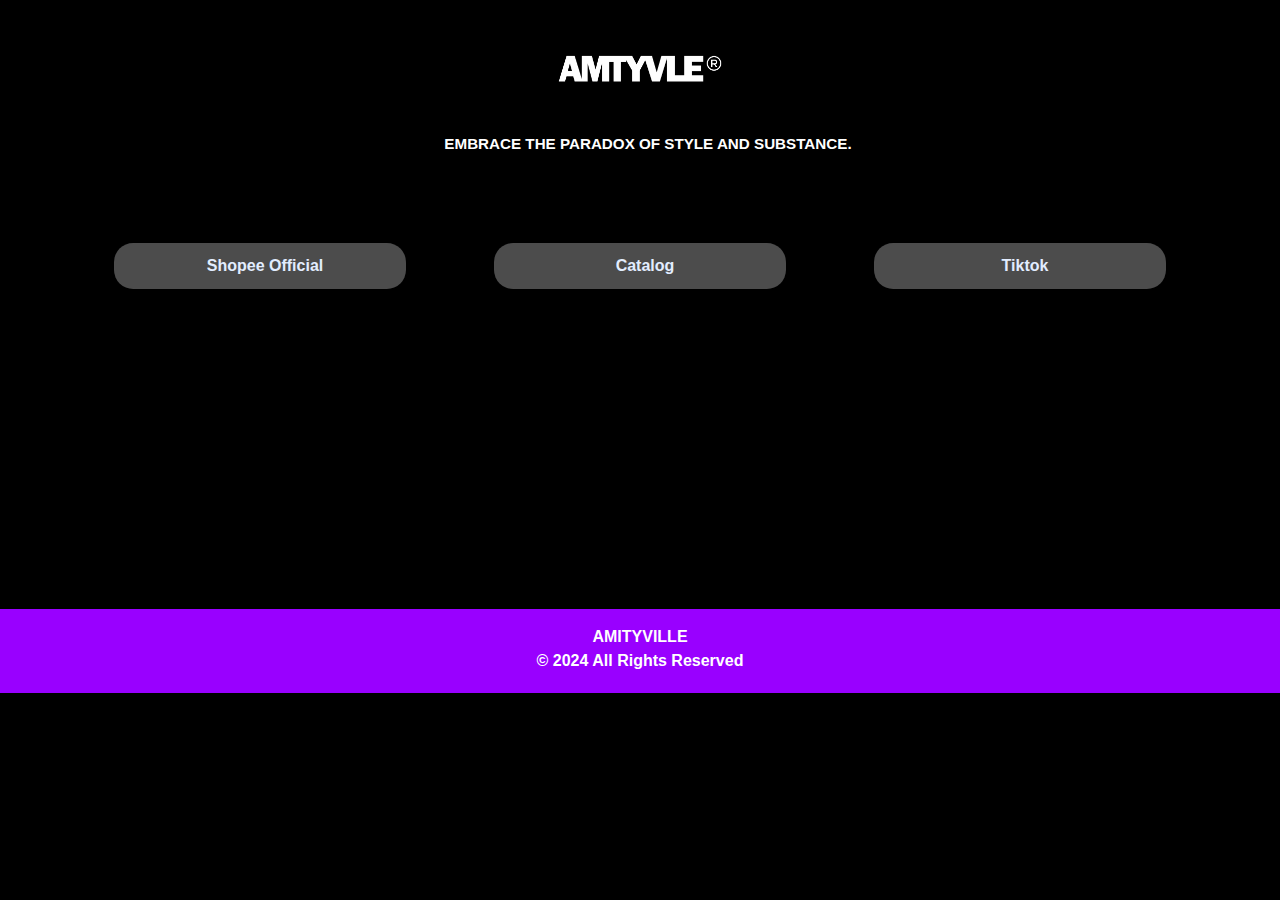
<file: index.html>
<!DOCTYPE html>
<html lang="en">
  <head>
    <meta charset="utf-8" />
    <meta name="viewport" content="width=device-width, initial-scale=1" />
    <title>AMITYVILLE</title>
    <link href="https://cdn.jsdelivr.net/npm/bootstrap@5.3.3/dist/css/bootstrap.min.css" rel="stylesheet" integrity="sha384-QWTKZyjpPEjISv5WaRU9OFeRpok6YctnYmDr5pNlyT2bRjXh0JMhjY6hW+ALEwIH" crossorigin="anonymous" />
    <link rel="stylesheet" href="css/style.css" />
    <link rel="icon" href="/img/icon/icon.png" type="image/png" size="32x32" />
  </head>
  <body>
    <!--Jumbotron Start-->
    <section class="jumbotron text-center">
      <div class="mb-5 mt-1">
        <img src="img/logo/logoamity1.png" alt="logo amityville" width="190" />
      </div>

      <!--<img src="img/profile.jpg" alt="Andera Singgih" width="250" class="rounded-circle img-thumbnail mb-5" />-->
      <p class="display-9 fw-semibold ms-4 m-2" id="capt">EMBRACE THE PARADOX OF STYLE AND SUBSTANCE.</p>
    </section>
    <!--Jumbotron End-->

    <!-- Contact Start -->
    <section id="link">
      <div class="container">
        <div class="row justify-content-center">
          <!-- Shopee -->
          <div class="col-md-4 mb-3">
            <a href="https://www.shopee.co.id/amityville.id/" class="btn btn-contact" target="_blank">
              <div class="btn-content">
                <i class=""></i>
                <!--<img class="me-2" src="img/icon/instagram.png" width="25" alt="">-->
                <span class="btn-text">Shopee Official</span>
              </div>
            </a>
          </div>

          <!-- Instagram -->
          <div class="col-md-4 mb-3">
            <a href="https://www.instagram.com/amityville.id/" class="btn btn-contact" target="_blank">
              <div class="btn-content">
                <i class=""></i>
                <!--<img class="me-2" src="img/icon/instagram.png" width="25" alt="">-->
                <span class="btn-text">Catalog</span>
              </div>
            </a>
          </div>
          <!-- Instagram -->
          <div class="col-md-4 mb-3">
            <a href="https://www.tiktok.com/@amityville.id" class="btn btn-contact" target="_blank">
              <div class="btn-content">
                <i class=""></i>
                <!--<img class="me-2" src="img/icon/instagram.png" width="25" alt="">-->
                <span class="btn-text">Tiktok</span>
              </div>
            </a>
          </div>
        </div>
      </div>
    </section>
    <!-- Contact End -->

    <!--Footer Start-->
    <footer id="footer" class="text-white text-center pb-1 pt-3" style="background-color: #9900ff">
      <p class="mb-0 fw-bold" href="www.instagram.com/amityville.id">AMITYVILLE</p>
      <p class="fw-semibold">&copy 2024 All Rights Reserved</p>
    </footer>
    <!--Footer End-->
    <script src="https://cdn.jsdelivr.net/npm/bootstrap@5.3.3/dist/js/bootstrap.bundle.min.js" integrity="sha384-YvpcrYf0tY3lHB60NNkmXc5s9fDVZLESaAA55NDzOxhy9GkcIdslK1eN7N6jIeHz" crossorigin="anonymous"></script>
  </body>
</html>
</file>
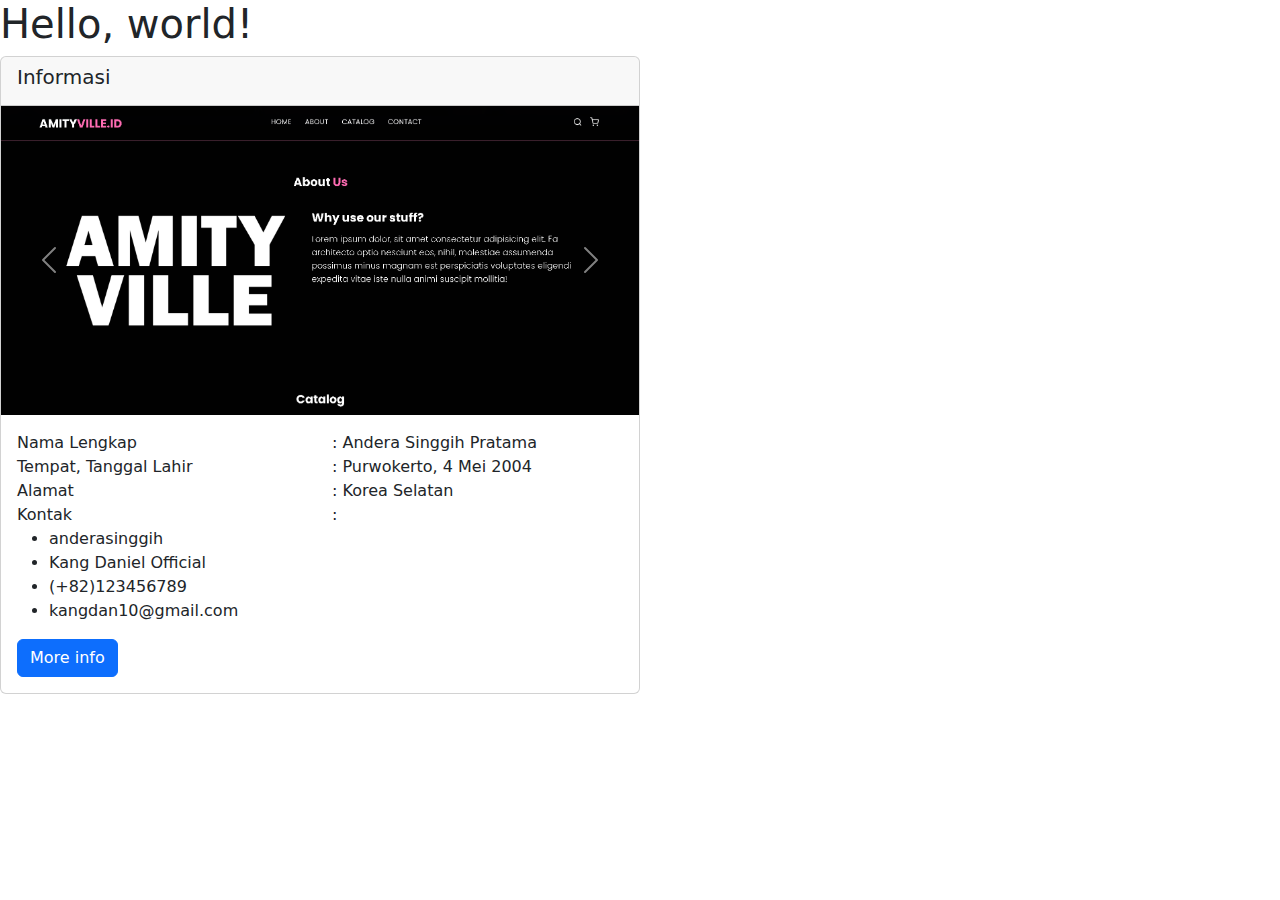
<file: project.html>
<!DOCTYPE html>
<html lang="en">
  <head>
    <meta charset="utf-8" />
    <meta name="viewport" content="width=device-width, initial-scale=1" />
    <title>Project</title>
    <link href="https://cdn.jsdelivr.net/npm/bootstrap@5.3.3/dist/css/bootstrap.min.css" rel="stylesheet" integrity="sha384-QWTKZyjpPEjISv5WaRU9OFeRpok6YctnYmDr5pNlyT2bRjXh0JMhjY6hW+ALEwIH" crossorigin="anonymous" />
    <link rel="icon" href="img/icon/icon.png" type="image/png" size="32x32" />
  </head>
  <body>
    <h1>Hello, world!</h1>
    <div class="col-md-6">
      <div class="card">
        <div class="card-header">
          <h5 class="card-title">Informasi</h5>
        </div>
        <div id="carouselExample" class="carousel slide">
          <div class="carousel-inner">
            <div class="carousel-item active">
              <img src="img/projects/proj1.png" class="d-block w-100" alt="..." />
            </div>
            <div class="carousel-item">
              <img src="img/projects/proj2.png" class="d-block w-100" alt="..." />
            </div>
            <div class="carousel-item">
              <img src="img/projects/proj3.png" class="d-block w-100" alt="..." />
            </div>
          </div>
          <button class="carousel-control-prev" type="button" data-bs-target="#carouselExample" data-bs-slide="prev">
            <span class="carousel-control-prev-icon" aria-hidden="true"></span>
            <span class="visually-hidden">Previous</span>
          </button>
          <button class="carousel-control-next" type="button" data-bs-target="#carouselExample" data-bs-slide="next">
            <span class="carousel-control-next-icon" aria-hidden="true"></span>
            <span class="visually-hidden">Next</span>
          </button>
        </div>
        <div class="card-body">
          <div class="row">
            <div class="col-md-6">Nama Lengkap</div>
            <div class="col-md-6">: Andera Singgih Pratama</div>
          </div>
          <div class="row">
            <div class="col-md-6">Tempat, Tanggal Lahir</div>
            <div class="col-md-6">: Purwokerto, 4 Mei 2004</div>
          </div>
          <div class="row">
            <div class="col-md-6">Alamat</div>
            <div class="col-md-6">: Korea Selatan</div>
          </div>
          <div class="row">
            <div class="col-md-6">Kontak</div>
            <div class="col-md">:</div>
            <div class="col-md-8">
              <ul>
                <li>anderasinggih</li>
                <li>Kang Daniel Official</li>
                <li>(+82)123456789</li>
                <li>kangdan10@gmail.com</li>
              </ul>
            </div>
          </div>
          <a href="#" class="btn btn-primary">More info</a>
        </div>
      </div>
    </div>

    <script src="https://cdn.jsdelivr.net/npm/bootstrap@5.3.3/dist/js/bootstrap.bundle.min.js" integrity="sha384-YvpcrYf0tY3lHB60NNkmXc5s9fDVZLESaAA55NDzOxhy9GkcIdslK1eN7N6jIeHz" crossorigin="anonymous"></script>
  </body>
</html>
</file>
<file: css/style.css>
:root {
  --bs-body-font-family: "Poppins", sans-serif;
  user-select: none;
}

body {
  background-color: #000000;
  color: white;

  user-select: none;
}

html {
  scroll-behavior: smooth;
}

#capt {
  font-size: 0.95rem;
}

.jumbotron {
  padding-top: 3rem;
  background-color: #000000;
}

#projects {
  background-color: #e2edff;
}

section {
  padding-top: 5rem;
}

.btn-contact {
  background-color: #4c4c4c;
  color: #e2edff;
  margin-left: 2rem;
  margin-right: 2rem;
  border-radius: 1.2rem;
  padding: 10px 20px;
  transition: background-color 0.1s ease;
  display: flex;
  text-align: center;
  align-items: center;
  user-select: none;
  justify-content: center;
}

.btn-contact:hover {
  background-color: #9900ff;
  border: 0px;
}

.btn-contact i {
  margin-right: 10px;
}

.btn-text {
  font-weight: bold;
}

#about {
  margin-top: 25em;
}

#footer {
  margin-top: 19em;
}

body,
html {
  overflow: hidden;
}
</file>
